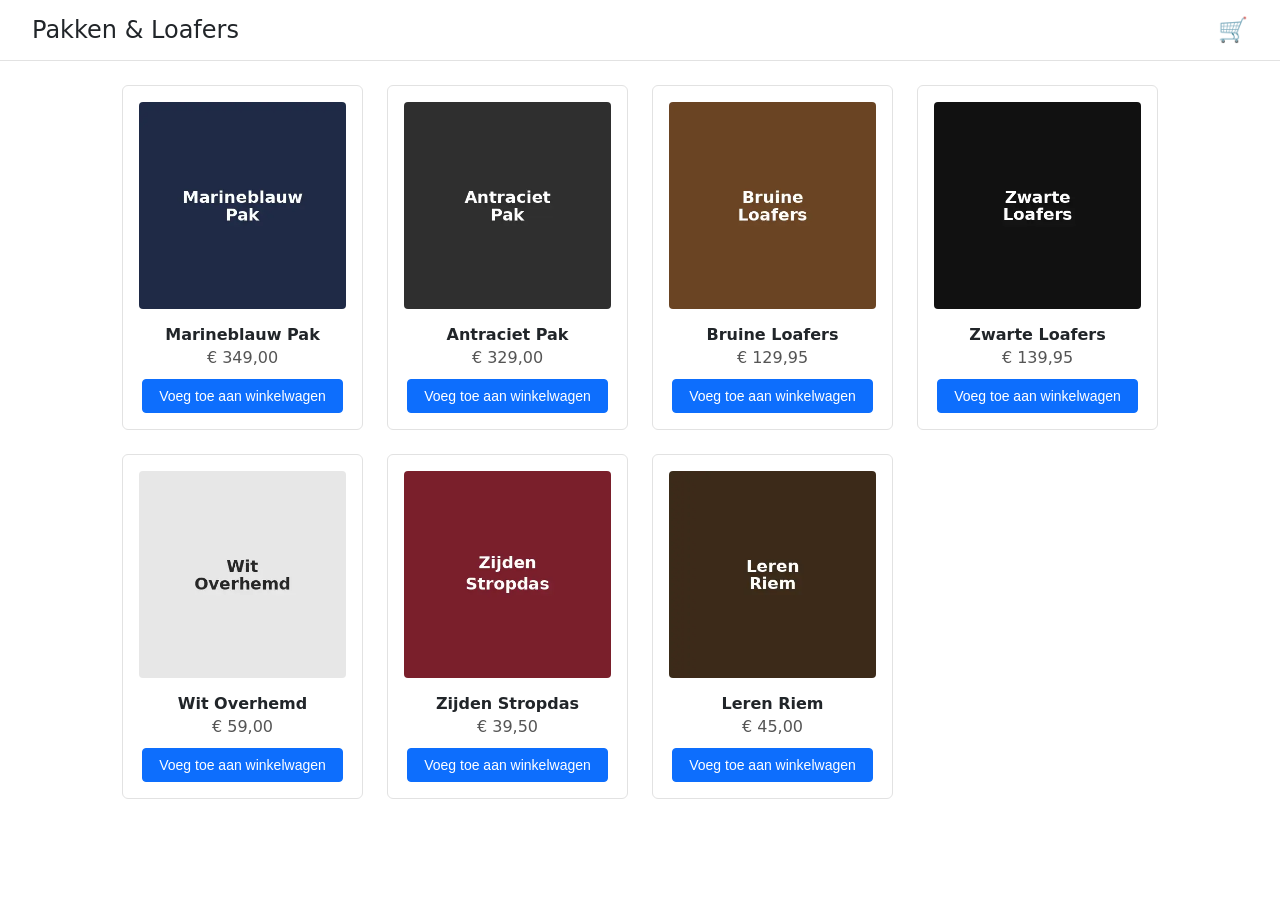
<file: index.html>
<!DOCTYPE html>
<html lang="nl">
<head>
  <meta charset="UTF-8">
  <meta name="viewport" content="width=device-width, initial-scale=1.0">
  <title>Pakken &amp; Loafers</title>
  <link rel="stylesheet" href="style.css">
</head>
<body>
  <header class="topbar">
    <h1>Pakken &amp; Loafers</h1>
    <a href="shopping-cart.html" class="cart-link" aria-label="Winkelwagen">
      🛒
      <span id="cart-badge" class="cart-badge" hidden></span>
    </a>
  </header>

  <main class="container">
    <div id="product-grid" class="product-grid"></div>
  </main>

  <script type="module" src="js/index-page.js"></script>
</body>
</html>
</file>
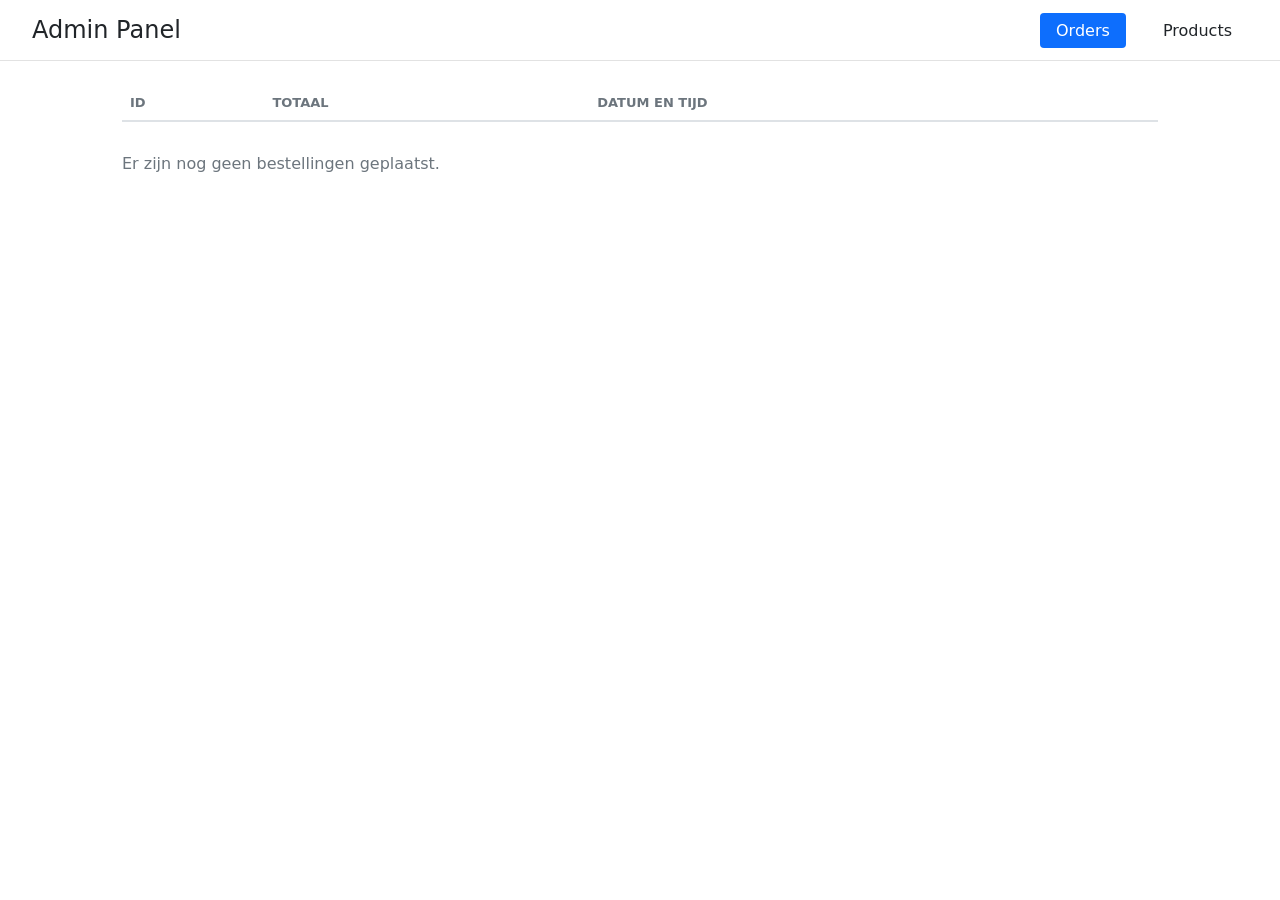
<file: admin/index.html>
<!DOCTYPE html>
<html lang="nl">
<head>
  <meta charset="UTF-8">
  <meta name="viewport" content="width=device-width, initial-scale=1.0">
  <title>Admin Panel - Orders</title>
  <link rel="stylesheet" href="../style.css">
</head>
<body>
  <header class="topbar">
    <h1>Admin Panel</h1>
    <nav class="admin-nav">
      <a href="index.html" class="active">Orders</a>
      <a href="products.html">Products</a>
    </nav>
  </header>

  <main class="container">
    <table class="admin-table">
      <thead>
        <tr>
          <th>ID</th>
          <th>Totaal</th>
          <th>Datum en Tijd</th>
        </tr>
      </thead>
      <tbody id="orders-body"></tbody>
    </table>

    <div id="empty-orders-message" class="empty-message" hidden>
      Er zijn nog geen bestellingen geplaatst.
    </div>
  </main>

  <script type="module" src="orders.js"></script>
</body>
</html>
</file>
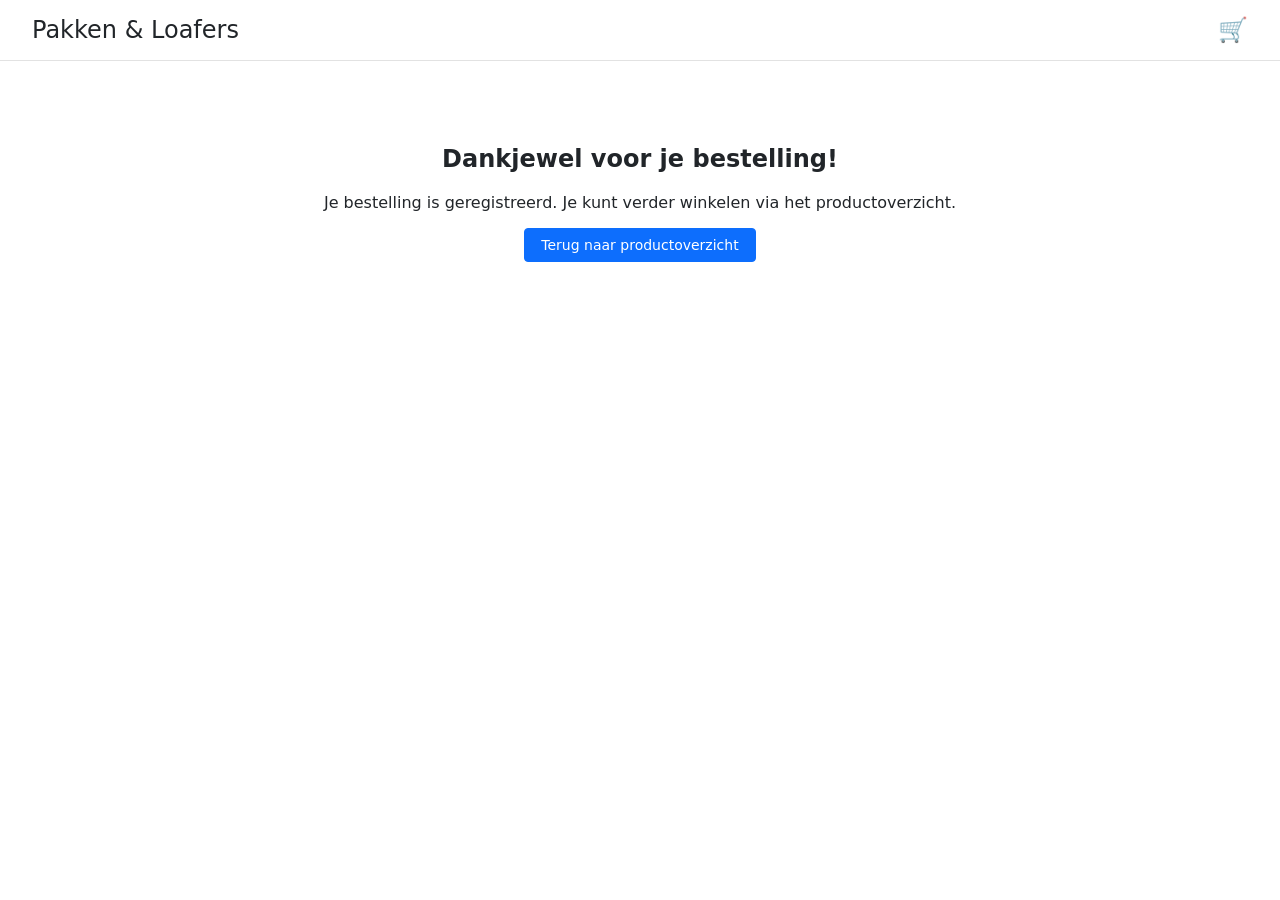
<file: order-confirmation.html>
<!DOCTYPE html>
<html lang="nl">
<head>
  <meta charset="UTF-8">
  <meta name="viewport" content="width=device-width, initial-scale=1.0">
  <title>Bestelbevestiging - Pakken &amp; Loafers</title>
  <link rel="stylesheet" href="style.css">
</head>
<body>
  <header class="topbar">
    <h1>Pakken &amp; Loafers</h1>
    <a href="shopping-cart.html" class="cart-link" aria-label="Winkelwagen">🛒</a>
  </header>

  <main class="container confirmation">
    <h2>Dankjewel voor je bestelling!</h2>
    <p>Je bestelling is geregistreerd. Je kunt verder winkelen via het productoverzicht.</p>
    <a href="index.html" class="primary-btn">Terug naar productoverzicht</a>
  </main>
</body>
</html>
</file>
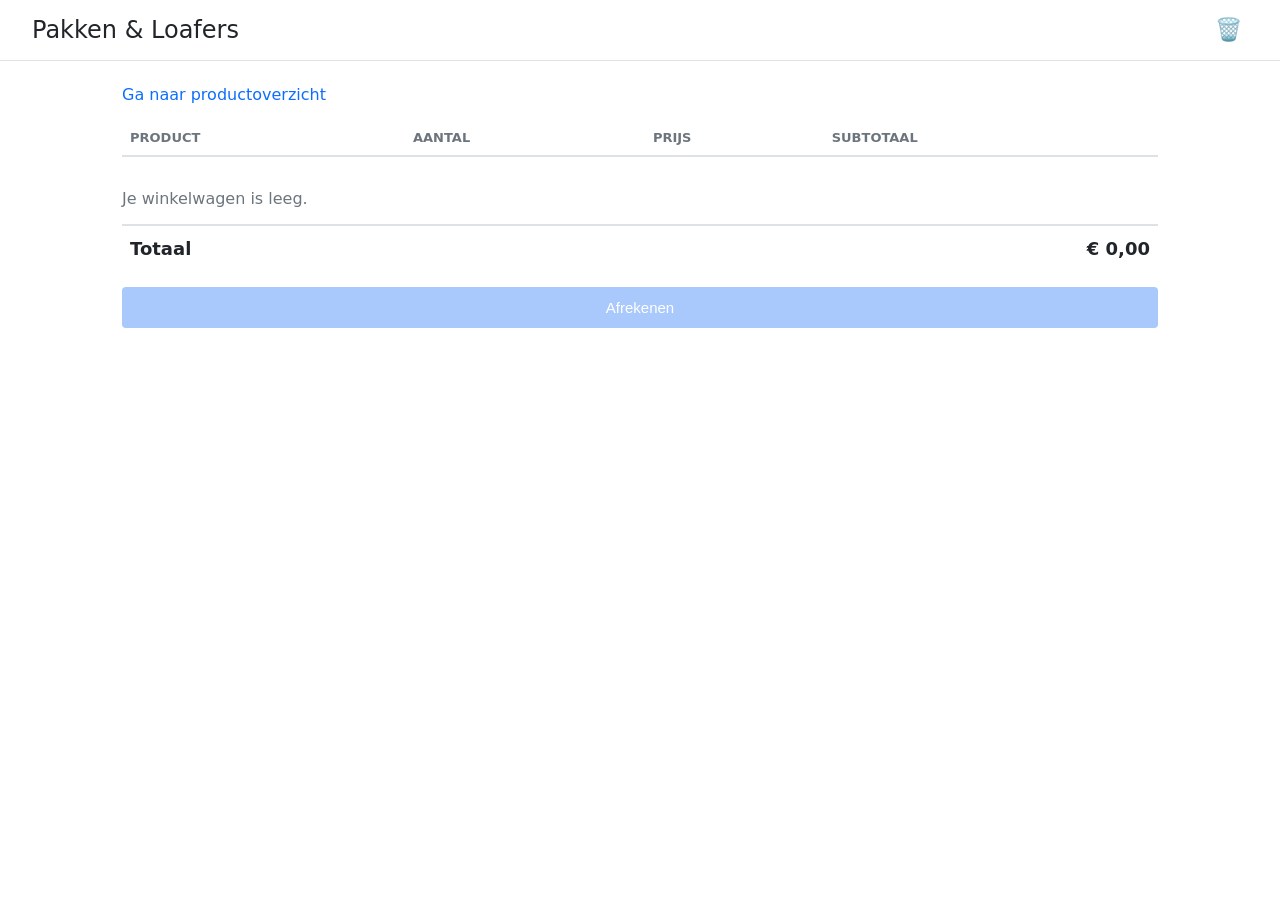
<file: shopping-cart.html>
<!DOCTYPE html>
<html lang="nl">
<head>
  <meta charset="UTF-8">
  <meta name="viewport" content="width=device-width, initial-scale=1.0">
  <title>Winkelwagen - Pakken &amp; Loafers</title>
  <link rel="stylesheet" href="style.css">
</head>
<body>
  <header class="topbar">
    <h1>Pakken &amp; Loafers</h1>
    <button type="button" id="clear-cart-btn" class="icon-btn" aria-label="Winkelwagen legen">🗑️</button>
  </header>

  <main class="container">
    <a href="index.html" class="back-link">Ga naar productoverzicht</a>

    <table class="cart-table">
      <thead>
        <tr>
          <th>Product</th>
          <th>Aantal</th>
          <th>Prijs</th>
          <th>Subtotaal</th>
        </tr>
      </thead>
      <tbody id="cart-items"></tbody>
    </table>

    <div id="empty-cart-message" class="empty-message" hidden>
      Je winkelwagen is leeg.
    </div>

    <div class="cart-total-row">
      <span>Totaal</span>
      <span id="cart-total">€ 0,00</span>
    </div>

    <button type="button" id="checkout-btn" class="primary-btn full-width">Afrekenen</button>
  </main>

  <script type="module" src="js/cart-page.js"></script>
</body>
</html>
</file>
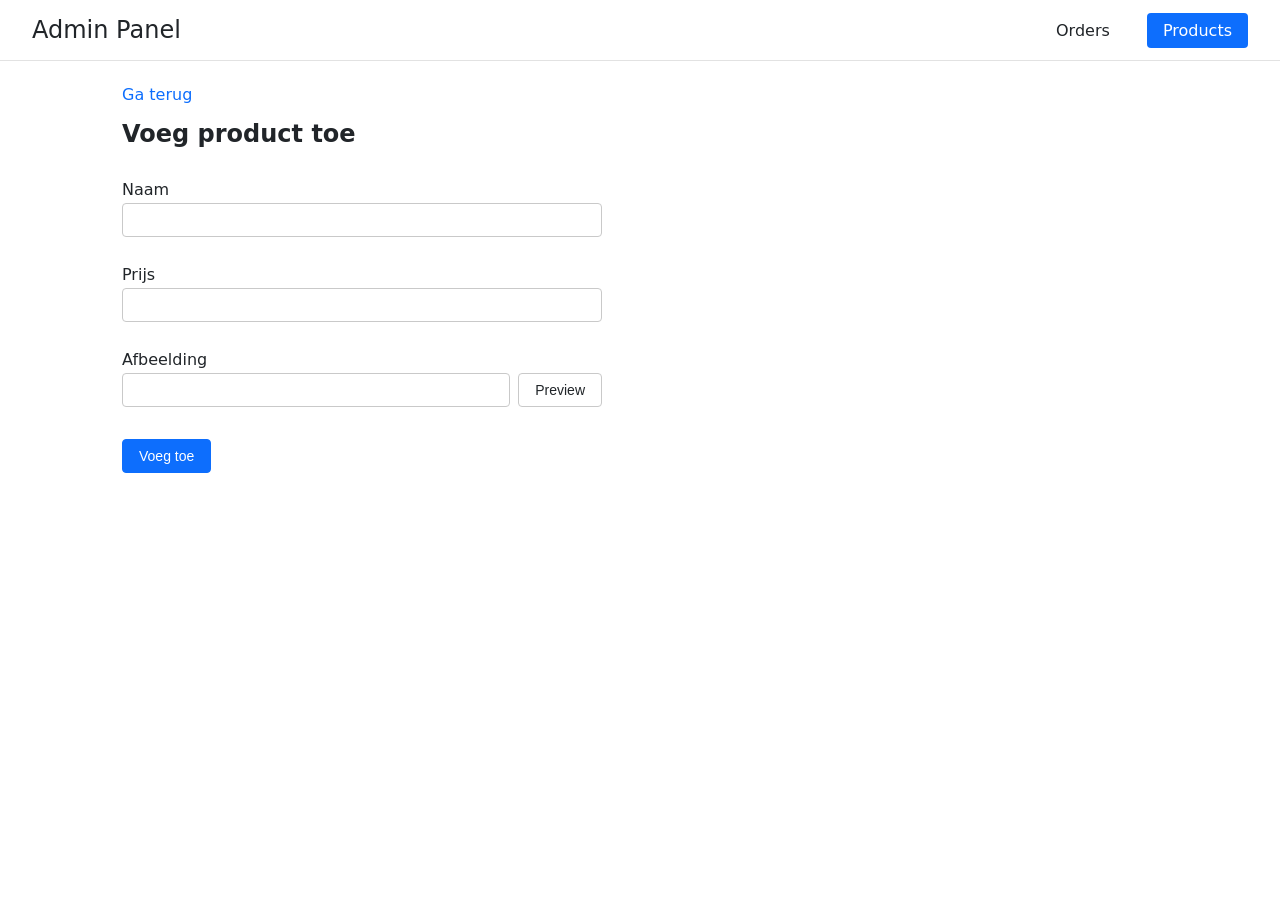
<file: admin/add-product.html>
<!DOCTYPE html>
<html lang="nl">
<head>
  <meta charset="UTF-8">
  <meta name="viewport" content="width=device-width, initial-scale=1.0">
  <title>Voeg product toe - Admin Panel</title>
  <link rel="stylesheet" href="../style.css">
</head>
<body>
  <header class="topbar">
    <h1>Admin Panel</h1>
    <nav class="admin-nav">
      <a href="index.html">Orders</a>
      <a href="products.html" class="active">Products</a>
    </nav>
  </header>

  <main class="container form-page">
    <a href="products.html" class="back-link">Ga terug</a>
    <h2>Voeg product toe</h2>

    <form id="add-product-form" novalidate>
      <label for="naam">Naam</label>
      <input type="text" id="naam" name="naam">
      <span class="error-message" id="naam-error"></span>

      <label for="prijs">Prijs</label>
      <input type="text" id="prijs" name="prijs">
      <span class="error-message" id="prijs-error"></span>

      <label for="afbeelding">Afbeelding</label>
      <div class="url-row">
        <input type="text" id="afbeelding" name="afbeelding">
        <button type="button" id="preview-btn" class="secondary-btn">Preview</button>
      </div>
      <span class="error-message" id="afbeelding-error"></span>

      <img id="preview-img" class="preview-img" hidden alt="Voorbeeld van het product" src="[data-uri]">

      <button type="submit" class="primary-btn">Voeg toe</button>
    </form>
  </main>

  <script type="module" src="add-product.js"></script>
</body>
</html>
</file>
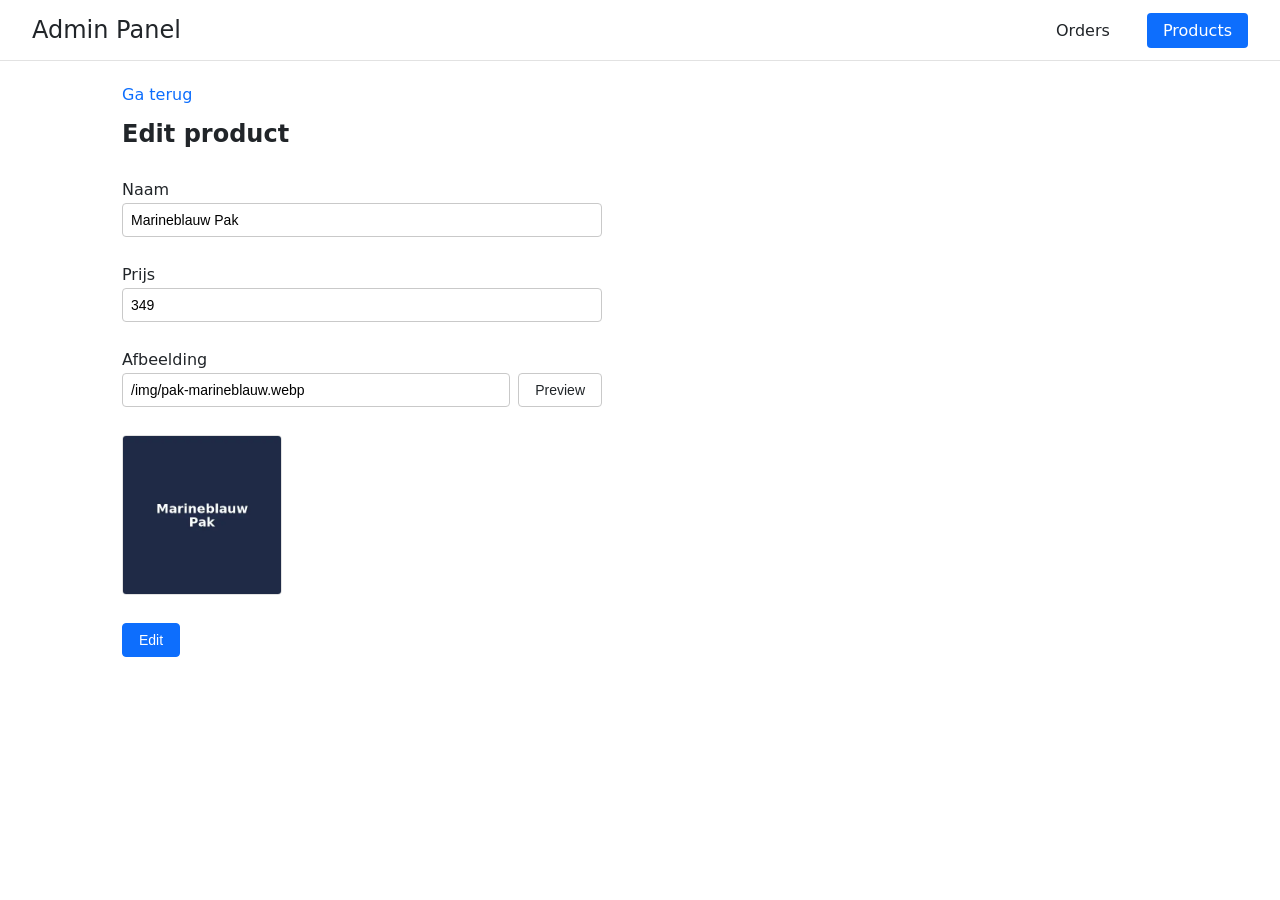
<file: admin/edit-product.html>
<!DOCTYPE html>
<html lang="nl">
<head>
  <meta charset="UTF-8">
  <meta name="viewport" content="width=device-width, initial-scale=1.0">
  <title>Edit product - Admin Panel</title>
  <link rel="stylesheet" href="../style.css">
</head>
<body>
  <header class="topbar">
    <h1>Admin Panel</h1>
    <nav class="admin-nav">
      <a href="index.html">Orders</a>
      <a href="products.html" class="active">Products</a>
    </nav>
  </header>

  <main class="container form-page">
    <a href="products.html" class="back-link">Ga terug</a>
    <h2>Edit product</h2>

    <form id="edit-product-form" novalidate>
      <label for="naam">Naam</label>
      <input type="text" id="naam" name="naam">
      <span class="error-message" id="naam-error"></span>

      <label for="prijs">Prijs</label>
      <input type="text" id="prijs" name="prijs">
      <span class="error-message" id="prijs-error"></span>

      <label for="afbeelding">Afbeelding</label>
      <div class="url-row">
        <input type="text" id="afbeelding" name="afbeelding">
        <button type="button" id="preview-btn" class="secondary-btn">Preview</button>
      </div>
      <span class="error-message" id="afbeelding-error"></span>

      <img id="preview-img" class="preview-img" hidden alt="Voorbeeld van het product" src="[data-uri]">

      <button type="submit" class="primary-btn">Edit</button>
    </form>
  </main>

  <script type="module" src="edit-product.js"></script>
</body>
</html>
</file>
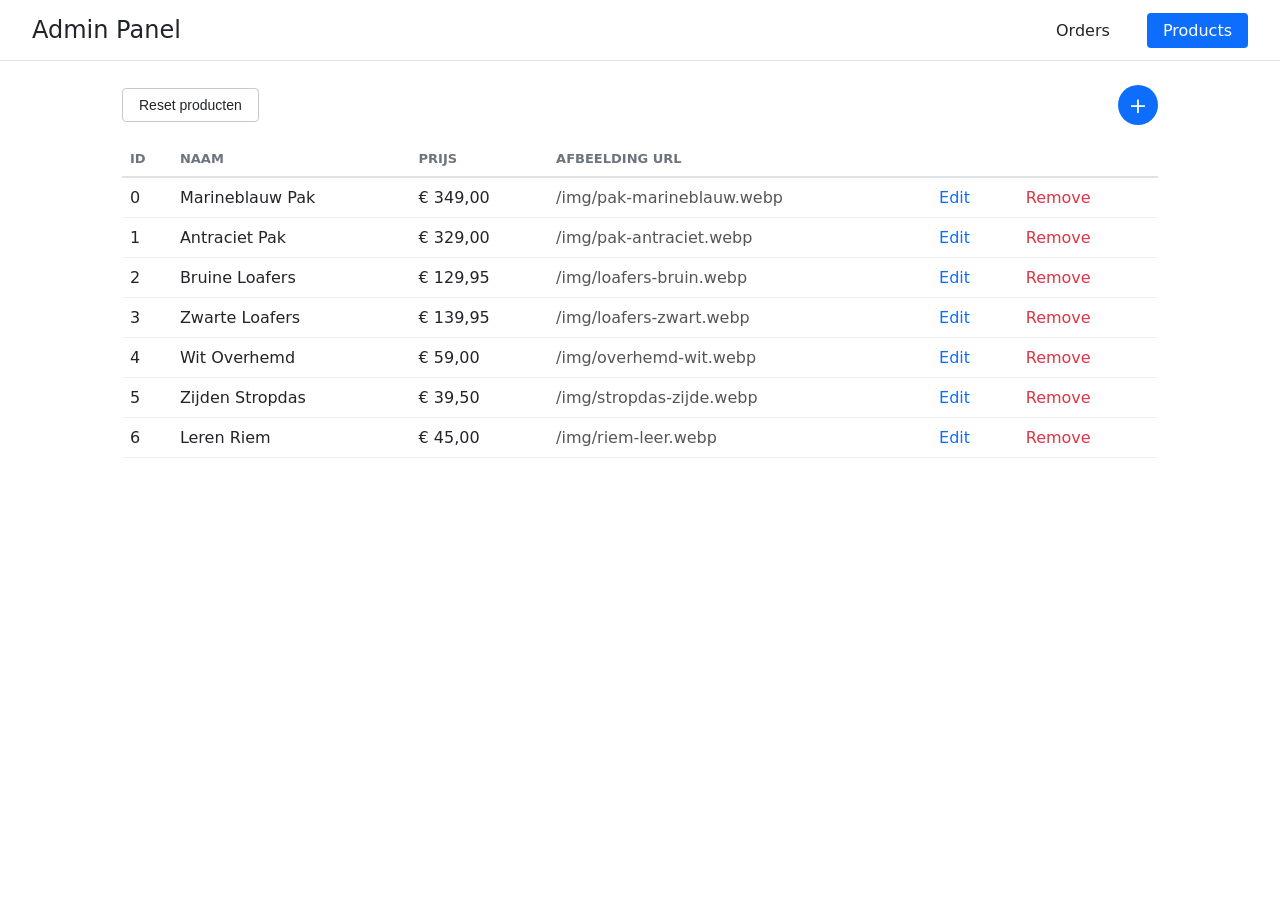
<file: admin/products.html>
<!DOCTYPE html>
<html lang="nl">
<head>
  <meta charset="UTF-8">
  <meta name="viewport" content="width=device-width, initial-scale=1.0">
  <title>Admin Panel - Products</title>
  <link rel="stylesheet" href="../style.css">
</head>
<body>
  <header class="topbar">
    <h1>Admin Panel</h1>
    <nav class="admin-nav">
      <a href="index.html">Orders</a>
      <a href="products.html" class="active">Products</a>
    </nav>
  </header>

  <main class="container">
    <div class="admin-toolbar">
      <button type="button" id="reset-btn" class="secondary-btn">Reset producten</button>
      <a href="add-product.html" class="add-btn" aria-label="Product toevoegen">+</a>
    </div>

    <table class="admin-table">
      <thead>
        <tr>
          <th>ID</th>
          <th>Naam</th>
          <th>Prijs</th>
          <th>Afbeelding URL</th>
          <th></th>
          <th></th>
        </tr>
      </thead>
      <tbody id="products-body"></tbody>
    </table>
  </main>

  <script type="module" src="products.js"></script>
</body>
</html>
</file>
<file: style.css>
* {
  box-sizing: border-box;
}

body {
  margin: 0;
  font-family: system-ui, -apple-system, "Segoe UI", Roboto, sans-serif;
  color: #212529;
  background: #fff;
}

.topbar {
  display: flex;
  align-items: center;
  justify-content: space-between;
  padding: 16px 32px;
  border-bottom: 1px solid #e2e2e2;
}

.topbar h1 {
  font-size: 24px;
  font-weight: 500;
  margin: 0;
}

.container {
  max-width: 1100px;
  margin: 0 auto;
  padding: 24px 32px 64px;
}

/* Winkelwagen icoon + badge */

.cart-link {
  position: relative;
  font-size: 24px;
  text-decoration: none;
}

.cart-badge {
  position: absolute;
  top: -4px;
  right: -8px;
  width: 10px;
  height: 10px;
  border-radius: 50%;
  background: #dc3545;
}

.icon-btn {
  background: none;
  border: none;
  font-size: 22px;
  cursor: pointer;
}

/* Productoverzicht */

.product-grid {
  display: grid;
  grid-template-columns: repeat(auto-fill, minmax(220px, 1fr));
  gap: 24px;
}

.product-card {
  border: 1px solid #e2e2e2;
  border-radius: 6px;
  padding: 16px;
  text-align: center;
}

.product-card img {
  width: 100%;
  aspect-ratio: 1 / 1;
  object-fit: cover;
  border-radius: 4px;
  margin-bottom: 12px;
}

.product-card h2 {
  font-size: 16px;
  margin: 0 0 4px;
}

.product-card .price {
  color: #555;
  margin: 0 0 12px;
}

/* Knoppen */

.primary-btn,
.secondary-btn,
.add-to-cart-btn {
  font-size: 14px;
  padding: 8px 16px;
  border-radius: 4px;
  cursor: pointer;
}

.primary-btn,
.add-to-cart-btn {
  background: #0d6efd;
  color: #fff;
  border: 1px solid #0d6efd;
  text-decoration: none;
  display: inline-block;
}

.primary-btn:disabled,
.add-to-cart-btn:disabled {
  background: #a9c8fb;
  border-color: #a9c8fb;
  cursor: not-allowed;
}

.secondary-btn {
  background: #fff;
  color: #212529;
  border: 1px solid #c9c9c9;
}

.full-width {
  width: 100%;
  border: none;
  padding: 12px;
  font-size: 15px;
}

/* Winkelwagen pagina */

.back-link {
  display: inline-block;
  margin-bottom: 16px;
  color: #0d6efd;
  text-decoration: none;
}

.cart-table,
.admin-table {
  width: 100%;
  border-collapse: collapse;
  margin-bottom: 16px;
}

.cart-table th,
.cart-table td,
.admin-table th,
.admin-table td {
  text-align: left;
  padding: 10px 8px;
  border-bottom: 1px solid #eee;
}

.cart-table thead th,
.admin-table thead th {
  font-size: 13px;
  text-transform: uppercase;
  color: #6c757d;
  border-bottom: 2px solid #dee2e6;
}

.cart-total-row {
  display: flex;
  justify-content: space-between;
  font-size: 18px;
  font-weight: 600;
  padding: 12px 8px;
  border-top: 2px solid #dee2e6;
  margin-bottom: 16px;
}

.empty-message {
  color: #6c757d;
  padding: 16px 0;
}

/* Bevestigingspagina */

.confirmation {
  text-align: center;
  padding-top: 64px;
}

/* Admin */

.admin-nav a {
  margin-left: 16px;
  padding: 8px 16px;
  text-decoration: none;
  color: #212529;
  border-radius: 4px;
}

.admin-nav a.active {
  background: #0d6efd;
  color: #fff;
}

.admin-toolbar {
  display: flex;
  align-items: center;
  justify-content: space-between;
  margin-bottom: 16px;
}

.add-btn {
  width: 40px;
  height: 40px;
  border-radius: 50%;
  background: #0d6efd;
  color: #fff;
  display: flex;
  align-items: center;
  justify-content: center;
  font-size: 22px;
  text-decoration: none;
}

.admin-table .remove-link {
  color: #dc3545;
  text-decoration: none;
}

.admin-table a {
  color: #0d6efd;
  text-decoration: none;
  margin-right: 8px;
}

.url-cell {
  max-width: 260px;
  overflow-wrap: anywhere;
  color: #555;
}

/* Formulieren */

.form-page h2 {
  margin-top: 0;
}

.form-page form {
  display: flex;
  flex-direction: column;
  max-width: 480px;
}

.form-page label {
  font-weight: 500;
  margin: 12px 0 4px;
}

.form-page input[type="text"] {
  padding: 8px;
  border: 1px solid #c9c9c9;
  border-radius: 4px;
  font-size: 14px;
}

.url-row {
  display: flex;
  gap: 8px;
}

.url-row input {
  flex: 1;
}

.error-message {
  color: #dc3545;
  font-size: 13px;
  min-height: 16px;
}

.preview-img {
  width: 160px;
  height: 160px;
  object-fit: cover;
  border-radius: 4px;
  margin: 12px 0;
  border: 1px solid #e2e2e2;
}

.form-page button[type="submit"] {
  margin-top: 16px;
  align-self: flex-start;
}
</file>
